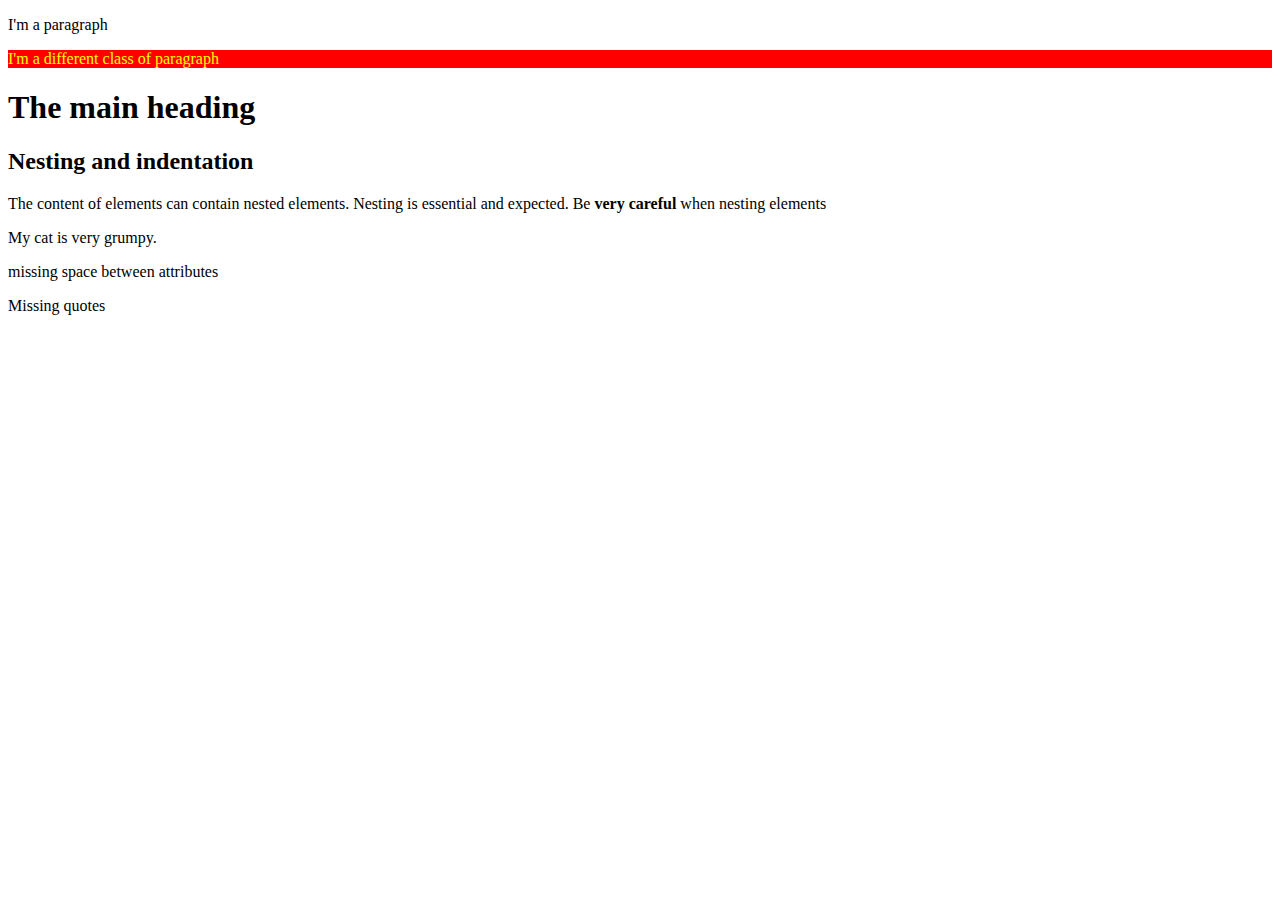
<file: lab-01/index.html>
<!DOCTYPE html>
<html>
    
    <head>
        <link rel="stylesheet" href="style.css">
        <meta charset="utf-8">
        <title>My page</title>
    </head>
    <body> 
        <p id="myElement">
            I'm a paragraph
        </p>
        <p class="my-class">
            I'm a different class of paragraph
        </p>
        <script src="scripts.js"></script>
       <header>
            <h1>The main heading</h1>
       </header>

       <main>
            <section>
                <h2>Nesting and indentation</h2>
                <p>
                    The content of elements can contain nested elements.
                    Nesting is essential and expected.
                    Be <strong>very careful</strong> when nesting elements
                </p>

                <p class="editor-note">My cat is very grumpy.</p>
                <p attribute="this is wrong" attribute2="this is wrong">
                missing space between attributes
                </p>
                <p attribute1=value3>
                    Missing quotes
                </p>
                <div id ="myheader"></div>
                <div id ="navigation"></div>
                <div id = "main-content">
                    <div class ="section"></div>
                    <div class="speial-secion"></div>
                </div>
                <div id = "the-footer"></div>
            </section>
       </main>
    </body>
</html>
</file>
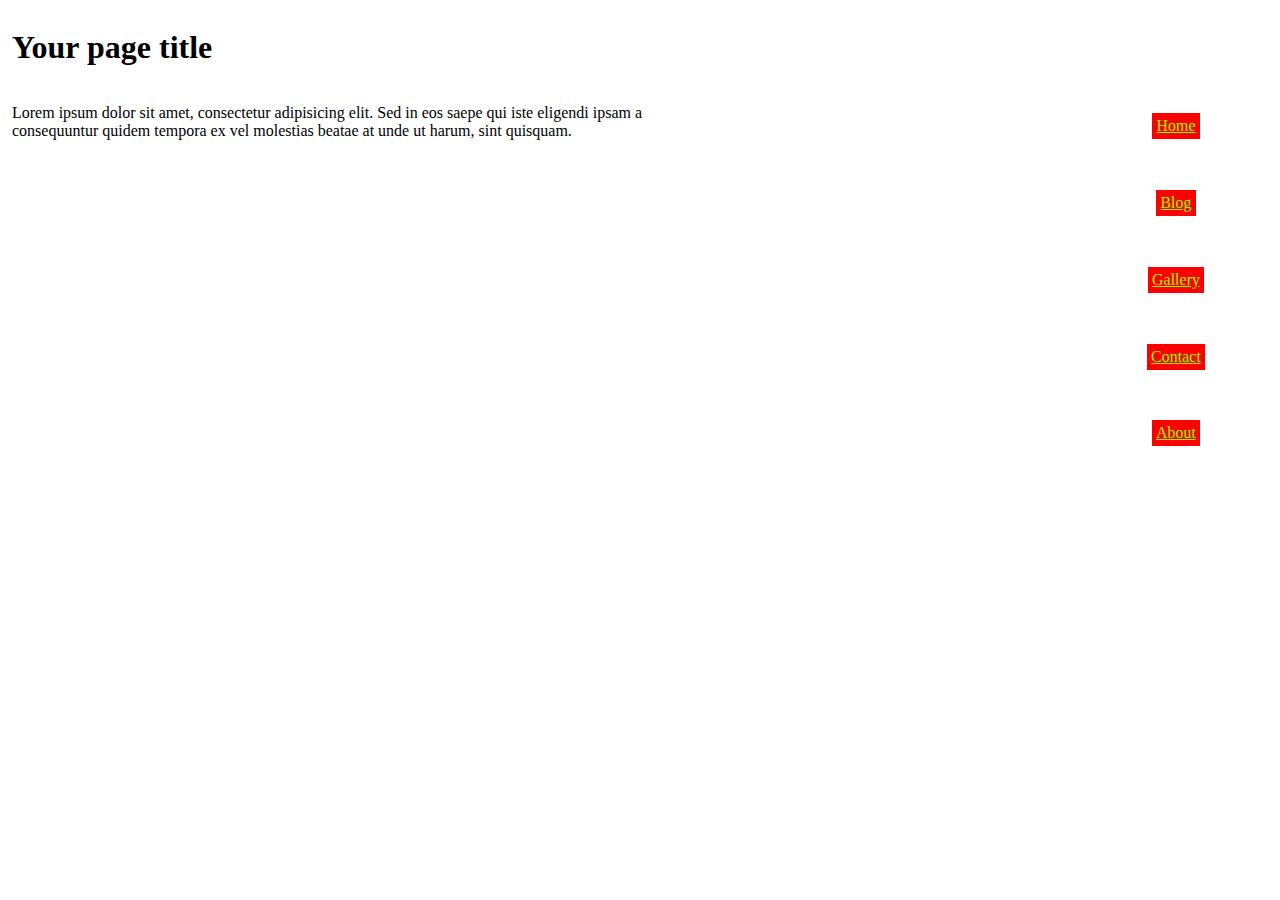
<file: lab-02/index.html>
<!DOCTYPE html>
<html lang="en">
    <head>
        <link rel="stylesheet" href="styles.css">
        <meta charset="utf-8">
        <title>My page</title>
    </head>
    <body>
        <header>
            <h1>Your page title</h1>
        </header>
        <nav>
            <a href="#">Home</a>
            <a href="#">Blog</a>
            <a href="#">Gallery</a>
            <a href="#">Contact</a>
            <a href="#">About</a>
        </nav>
        
        <main>
            <p>
                Lorem ipsum dolor sit amet, consectetur adipisicing elit. Sed in eos saepe qui iste eligendi ipsam a consequuntur quidem tempora ex vel molestias beatae at unde ut harum, sint quisquam.
            </p>
        </main>
    </body>
</html>
</file>
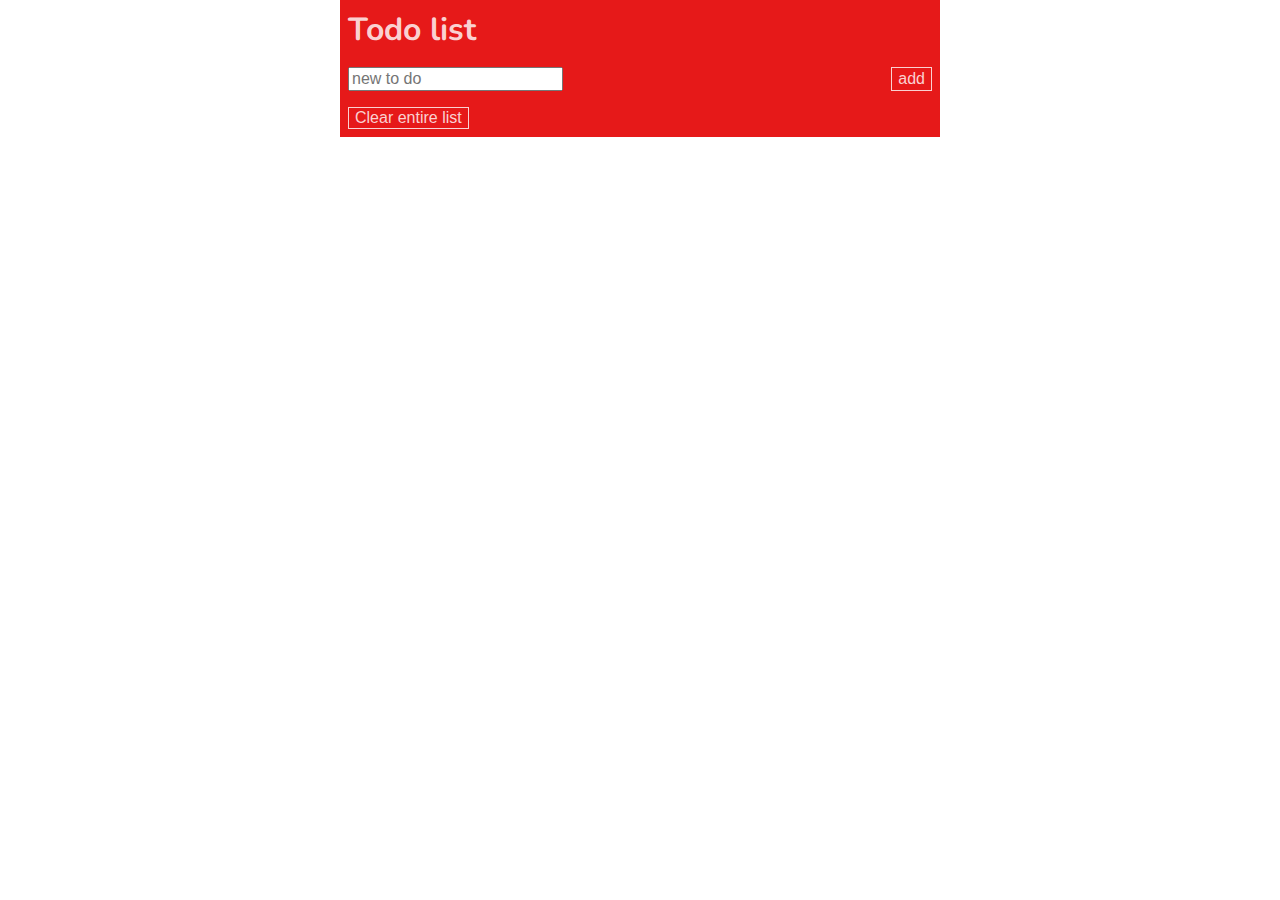
<file: lab-06/index.html>
<!DOCTYPE html>
<html lang="en">
    <head> 
        <meta charset="utf-8">
        <meta name="viewport" content="width=device width, initial-scale=1.0">
        <title>Todo list</title>
        <link rel="stylesheet" href="todo.css">
    </head>
    <body>
        <header>
            <h1>Todo list</h1>
        </header>
        <main>
            <section>
                <input id="text" placeholder="new to do" aria-label="new todo">
                <button id="add">add</button>
            </section>
            <ul id="todo">
                <li>
                    <input type="checkbox" id="todo1">
                    <label for="todo1">Study learning materials</label>
                    
                </li>
                <li>
                    <input type="checkbox" id="todo2">
                    <label for="todo2">Complete lab materials</label>
                    
                </li>
                <li>
                    <input type="checkbox" id="todo3">
                    <label for="todo3">Attend lab sessions</label>
                    
                </li>
                <li>
                    <input type="checkbox" id="todo4">
                    <label for="todo4">Conduct self-directed research</label>
                    
                </li>
                <li>
                    <input type="checkbox" id="todo5">
                    <label for="todo5">Ask questions</label>
                </li>
            </ul>
        </main>
        <footer>
            <button id="clear">Clear entire list</button>
        </footer>
        <script src="todo.js"></script>
    </body>
</html>
</file>
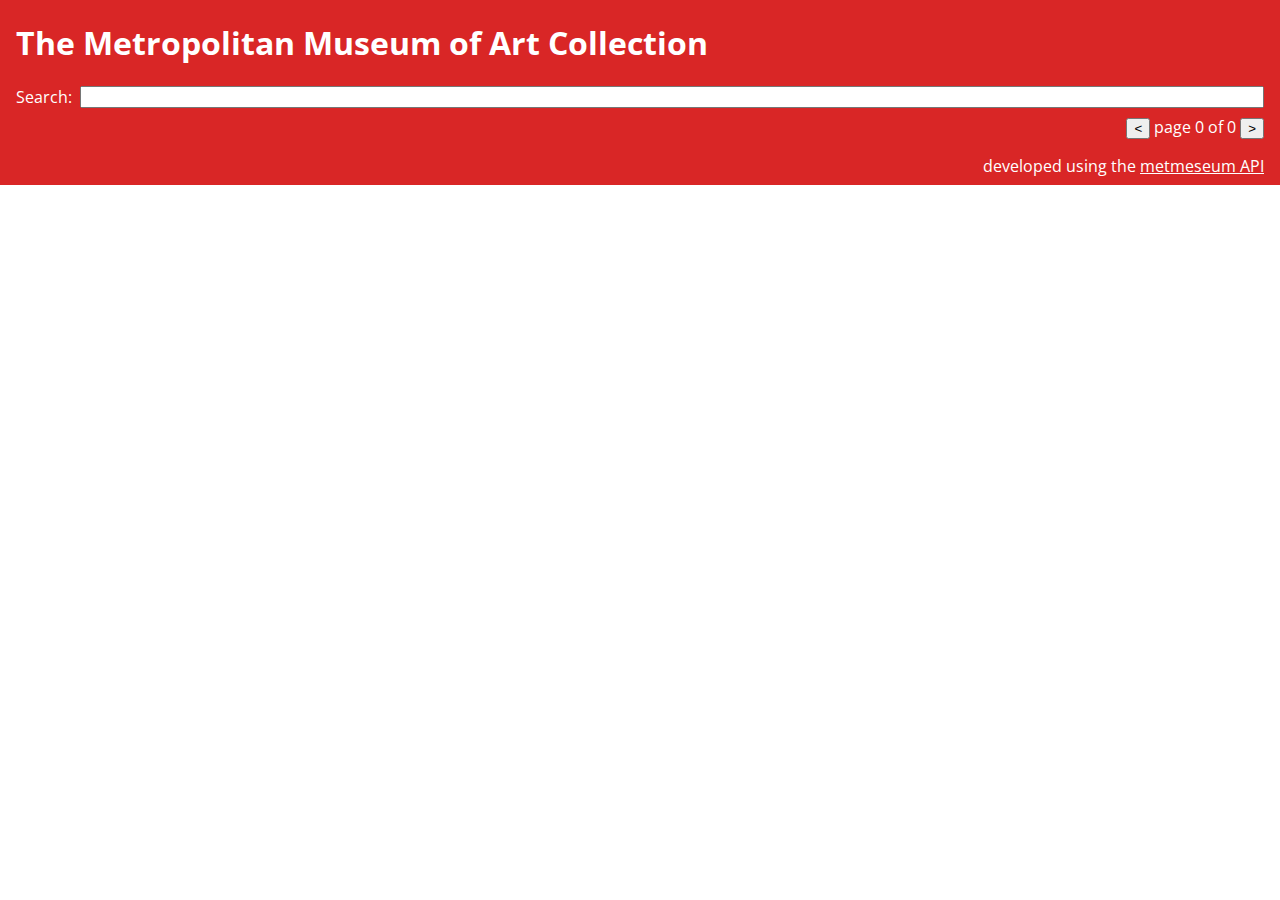
<file: lab-07/index.html>
<!DOCTYPE html>
<html lang="en" dir="ltr">
    <head>
        <meta charset="utf-8">
        <title>The Metropolitan Museum of Art</title>
        <meta name="viewport" content="width=device-width, initial-scale-1.0">
        <link rel="stylesheet" href="styles.css">
    </head>
    <body>
        <header>
            <h1>The Metropolitan Museum of Art Collection</h1>
            <section id="search">
                <label for="query">Search:</label>
                <input id="query" type="search">
            </section>
            <section id="meta">
                <span id="count"></span>
                <span id="pagination">
                    <button id="prev">&lt;</button>
                    page <span id="pageIndicator">0</span> of <span id="nPages">0</span>
                    <button id="next">&gt;</button>
                </span>
            </section>
        </header>
        <main id="results"></main>
        <footer>
            developed using the <a href="https://metmuseum.github.io/">metmeseum API</a>
        </footer>
        <script src="scripts.js"></script>
    </body>
</html>
</file>
<file: lab-01/style.css>
.my-class {
background-color: red ;
color: yellow;
}
</file>
<file: lab-02/styles.css>
nav {
    display: flex;
    flex-direction: column;
    float: right;
    width: 15vw;
    height: 30vw;
}

nav a {
    

    background-color: red;
    color: chartreuse;
    margin: auto;
    padding: 0.25em;
}

nav a:hover 
{
background-color: blueviolet;
}

header, main 
{
    overflow: auto;
    width: 50vw;
    box-sizing: border-box;
    padding-left: 0.25em;
    padding-right: 0.25em;
}
</file>
<file: lab-06/todo.css>
@import url('https://fonts.googleapis.com/css2?family=Nunito&display=swap');

:root {
    --hue: 0;  /*changes color of list*/
    --dark: hsl(var(--hue), 80%, 50%);
    --light: hsl(var(--hue), 80%, 90%);
}

body 
{
    font-family: Nunito, sans-serif;
    max-width: 600px;
    margin: 0 auto;
}

header ,section, footer
{
    background-color: var(--dark);
    color: var(--light);
    overflow: auto;
    padding: 0.5rem;
}

h1
{
    margin: 0;
}

ul{
    list-style: none;
    user-select: none;
    padding: 0;
    margin: 0;
}


li{
    padding: 1em 0.5rem;
    margin: 0;
    border: 0px solid var(--dark);
    display: flex;
    justify-content: space-between;
}

li:nth-child(odd)
{
background-color: var(--light);
border-width: 0.5px 0;
}

label{
    flex-grow: 1;
}

section
{
    display: flex;
    justify-content: space-between
}

input, button 
{
    font-size: 1em;
}

button 
{
    border: 1px solid var(--light);
    background-color: var(--dark);
    color: var(--light);
}

input[type="checkbox"]
{
    display: none;
}

input:checked + label 
{
    text-decoration: line-through;
}
</file>
<file: lab-07/styles.css>
@import url('https://fonts.googleapis.com/css2?family=Open+Sans+Condensed:wght@300&display=swap');

body {
    font-family: "Open sans Condensed", sans-serif;
    margin: 0;
}

header {
    overflow: auto;
    padding: 0 1rem;
    background-color: hsl(0, 70%, 50%);
    color: white;
}

#search {
    display: grid;
    grid-column-gap: 0.5em;
    grid-template-columns: min-content 1fr;
}

#search h2{
    grid-column: 1 / 3;
}

footer {
    text-align: right;
    padding: 0.5em 1rem;
    background-color: hsl(0, 70%, 50%);
    color: white;
}

footer a {
    color: inherit;
}

img {
    width: 100%;
}

article {
    animation: fadeIn 1s;
    padding: 0 1rem;
}

#meta {
    display: flex;
    justify-content: space-between;
    padding: 0.5em 0;
}

@keyframes fadeIn {
    0% { opacity: 0; }
    40% { opacity: 0; }
    100% { opacity: 1;}
}
</file>
